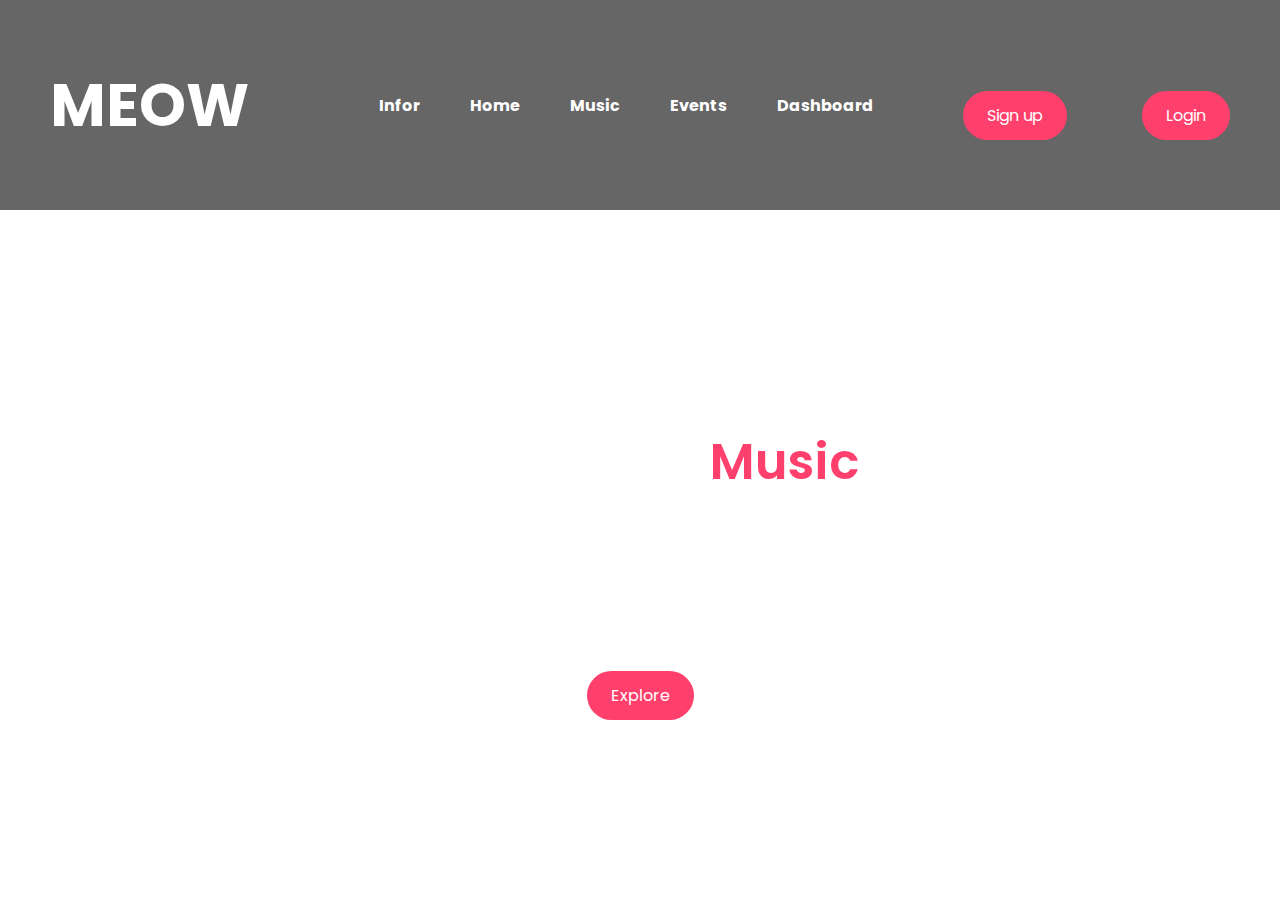
<file: infor.html>
<!DOCTYPE html>
<html lang="en">
<head>
    <meta charset="UTF-8">
    <meta name="viewport" content="width=device-width, initial-scale=1.0">
    <title>Iformation Page</title>
    <link href="https://fonts.googleapis.com/css2?family=Poppins:wght@300;600&display=swap" rel="stylesheet">
    <style>
        body {
            font-family: 'Poppins', sans-serif;
            margin: 0;
            padding: 0;
            position: relative;
            color: white;
        }
        body::before {
            content: "";
            position: absolute;
            top: 0;
            left: 0;
            width: 100%;
            height: 100%;
            background: url('https://i.pinimg.com/736x/61/ea/66/61ea66ea488792a1b6a0afc4349b9154.jpg') no-repeat center center/cover;
            filter: brightness(50%);
            z-index: -1;
        }
        .container {
            text-align: center;
            padding: 80px 20px;
        }
        .navbar {
            display: flex;
            justify-content: space-between;
            align-items: center;
            padding: 20px 50px;
            background: rgba(0, 0, 0, 0.6);
        }
        .logo {
            font-size: 30px;
            font-weight: bold;
            display: flex;
            align-items: center;
        }
        .logo img {
            width: 40px;
            margin-right: 10px;
        }
        .nav-links {
            list-style: none;
            display: flex;
            gap: 20px;
        }
        .nav-links a {
            text-decoration: none;
            color: white;
            font-weight: bold;
            padding: 10px 15px;
        }
        .li {
    height: 40px;
    display: flex;           /* Biến .li thành flex container */
    justify-content: center; /* Căn giữa theo chiều ngang */
    align-items: center;     /* Căn giữa theo chiều dọc */
}
.li:hover {
    width: fit-content;
    background: #ff3f6c;
    border-radius: 20px;
}
        .hero-section {
            margin-top: 100px;
        }
        .hero-section h1 {
            font-size: 50px;
            font-weight: 600;
        }
        .hero-section p {
            font-size: 18px;
            max-width: 600px;
            margin: 10px auto;
            opacity: 0.8;
        }
        .btn {
            display: inline-block;
            margin-top: 20px;
            padding: 12px 24px;
            background: #ff3f6c;
            color: white;
            font-size: 16px;
            text-decoration: none;
            border-radius: 30px;
        }
       
    </style>
</head>
<body>
    <nav class="navbar">
        <div class="logo">
           <h1>MEOW</h1>
        </div>
        <ul class="nav-links">
            <div class="li"><li><a onclick="chuyen_trangInfor()" href="#">Infor </a></li></div> 
            <div class="li"><li><a onclick="chuyen_trangHome()" href="#">Home</a></li></div> 
          <div class="li"> <li><a onclick="chuyen_trangNHac()" href="#">Music</a></li></div> 
          <div class="li"><li><a onclick="chuyen_trangEvent()" href="#">Events</a></li></div>  
          <div class="li"><li><a onclick="chuyen_trangDash()" href="#">Dashboard</a></li></div>   
        </ul>
        <a href="#" onclick="chuyen_trangDangki()" class="btn">Sign up</a>
        <a href="#" onclick="chuyen_trangDangnhap()" class="btn">Login</a>
    </nav>
    <div class="container hero-section">
        <h1>The Soul of <span style="color: #ff3f6c;">Music</span></h1>
        <p>Music has no boundaries, and it’s an important part of our daily life. It represents the way we feel and pumps us up when we’re about to do something brave. If you are in the music industry, you know that music slogans are a great way to promote your brand.</p>
        <a href="" class="btn">Explore</a>
    </div>
    <script>
        function chuyen_trangHome(){
	window.location.assign("index.html")
}
function chuyen_trangDash(){
	window.location.assign("dashboard.html")
}
function chuyen_trangNhac(){
	window.location.assign("song.html")
}
        function chuyen_trangDangki(){
	window.location.assign("signup.html")
}
function chuyen_trangDangnhap(){
	window.location.assign("login.html")
}
    </script>
</body>
</html>
</file>
